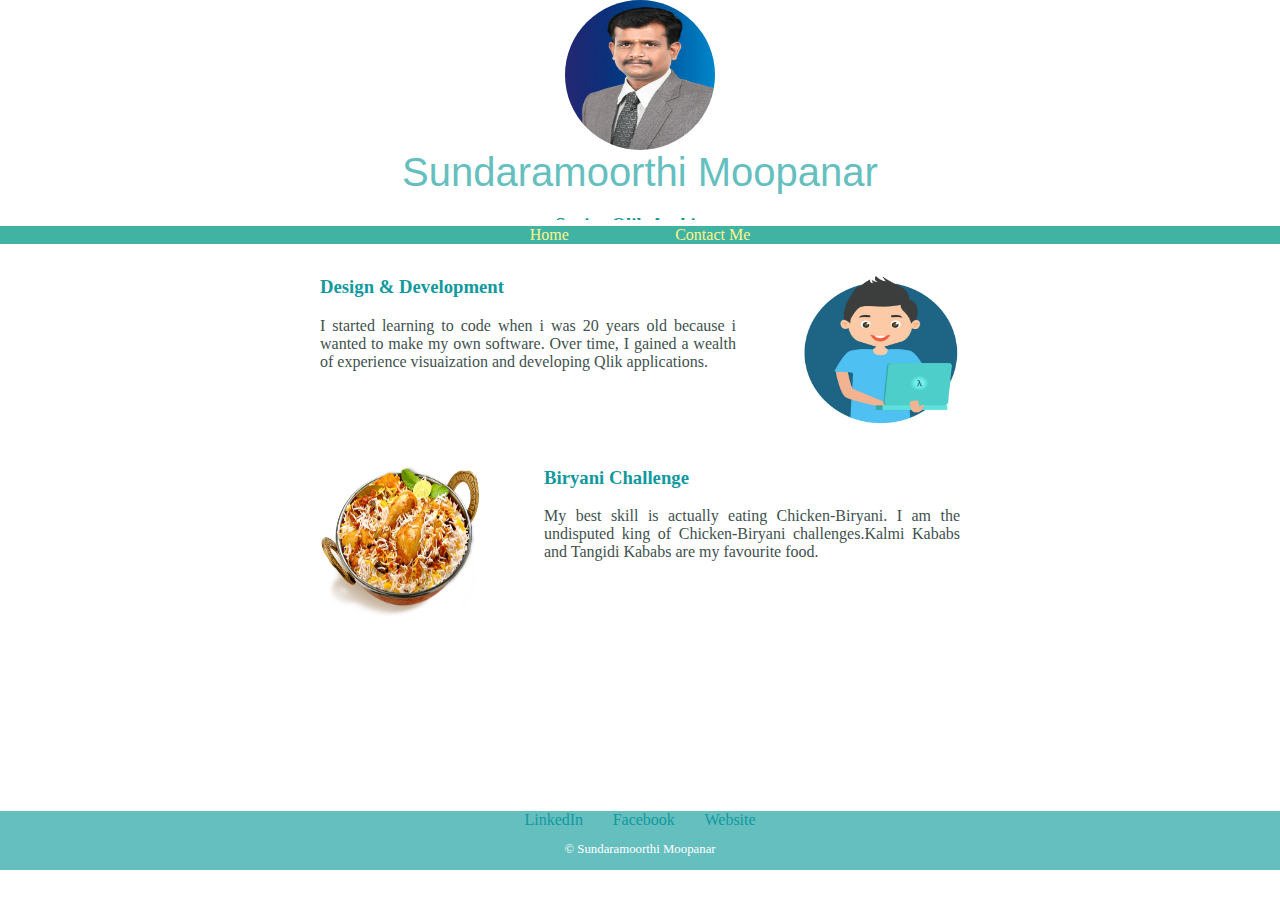
<file: index.html>
<html>
  <head>
    <meta charset="utf-8">
    <title>Sundar Personal Site</title>
    <link rel="stylesheet" href="CSS/Styles.css">
    <link rel="SHORTCUT ICON" href="image/Title.png" type="image/x-icon">
  </head>

  <frameset rows = "25%,5%,60%,10%">
    <frame name = "top" src = "head.html" noresize="noresize" frameborder="NO" border="0" scrolling="no"/>
    <frame name = "band" src = "Band.html" noresize="noresize" frameborder="NO" border="0" scrolling="no"/>
    <frame name = "main" src = "home.html" noresize="noresize" frameborder="NO" border="0"/>
    <frame name = "bottom" src = "footer.html" noresize="noresize" frameborder="NO" border="0" scrolling="no"/>

 <noframes>
    <body>Your browser does not support frames.</body>
 </noframes>

</frameset>

</html>
</file>
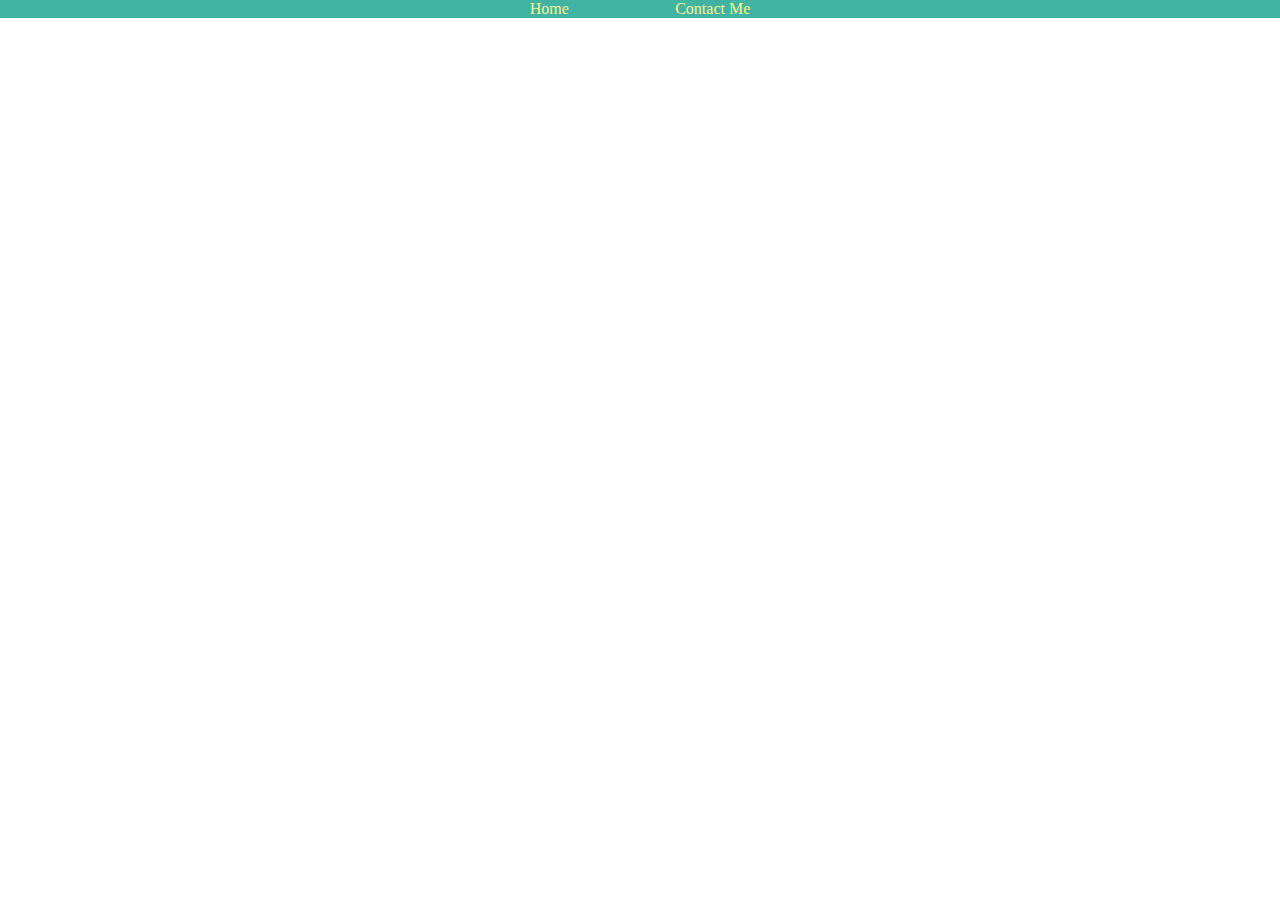
<file: Band.html>
<html>
  <head>
    <link rel="stylesheet" href="CSS/Styles.css">
  </head>
  <body>
<div class="band">
 <center>
   <a class="banda" href="home.html" target="main">Home</a>
   <a class="banda" href="Contact.html" target="main">Contact Me</a>


 </center>
</div>
</body>
</html>
</file>
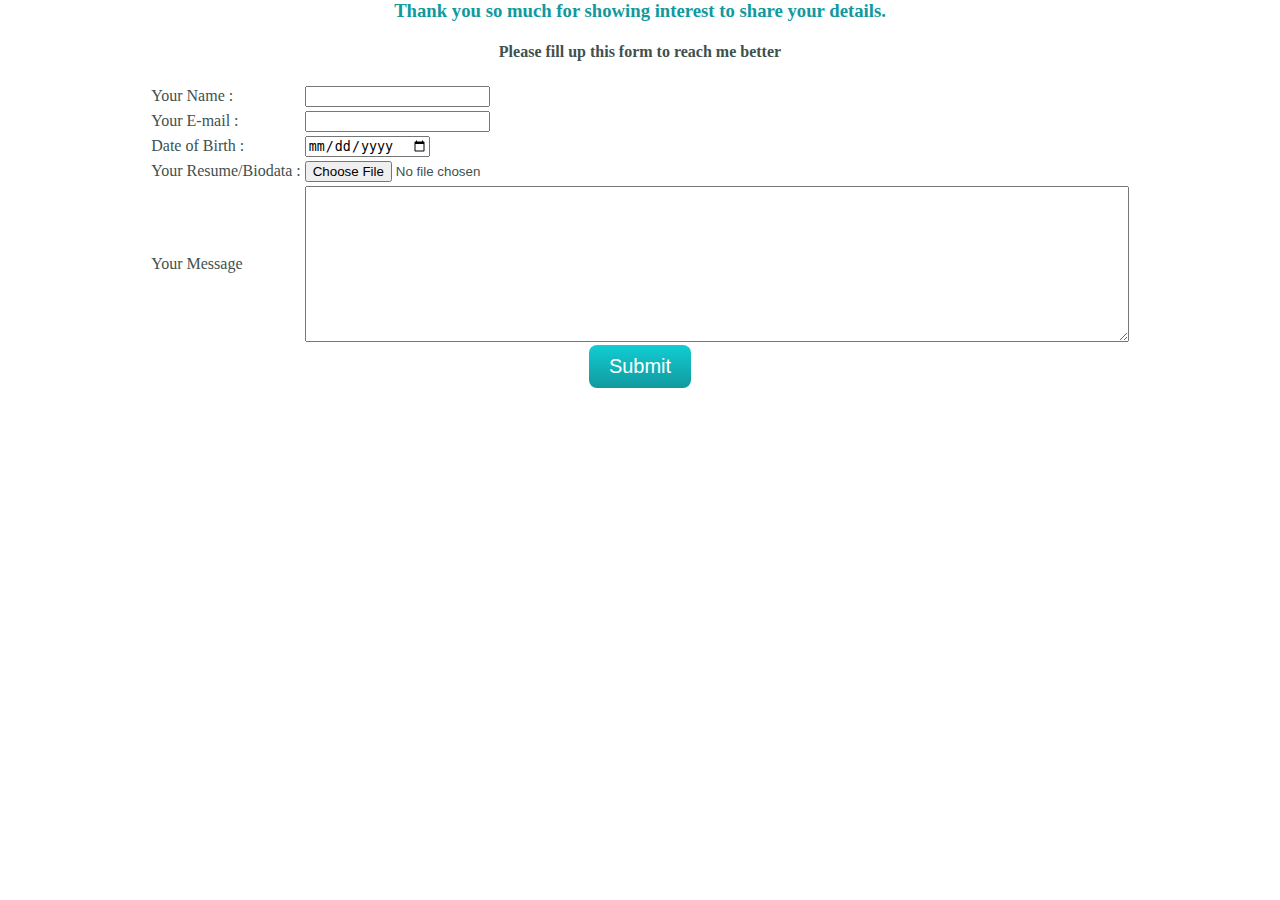
<file: Contact.html>
<html>
  <head>
    <link rel="stylesheet" href="CSS/Styles.css">
  </head>
  <body>
    <center>
<h3>Thank you so much for showing interest to share your details.</h3>

<h4>Please fill up this form to reach me better</h4>
<form class="Details" action="mailto:sundar.mcamku@gmail.com" method="post" enctype="text/plain">
<table>
  <tr>
    <td><label>Your Name :</label></td>
    <td><input type="text" name="MyName" value=""><br></td>
  </tr>
  <tr>
    <td><label>Your E-mail :</label></td>
    <td><input type="email" name="Email" value=""><br></td>
  </tr>
  <tr>
    <td><label>Date of Birth :</label></td>
    <td><input type="date" name="DateOfBirth" value=""><br></td>
  </tr>
  <tr>
     <td><label>Your Resume/Biodata :</label></td>
     <td><input type="file" name="Resume" value=""></td>
  </tr>
  <tr>
    <td>Your Message</td>
    <td><textarea name="Message" rows="10" cols="100"></textarea></td>
  </tr>
</table>
  <input class="btn" type="submit" name="Submit" value="Submit">


</form>

</center>

</body>
</html>
</file>
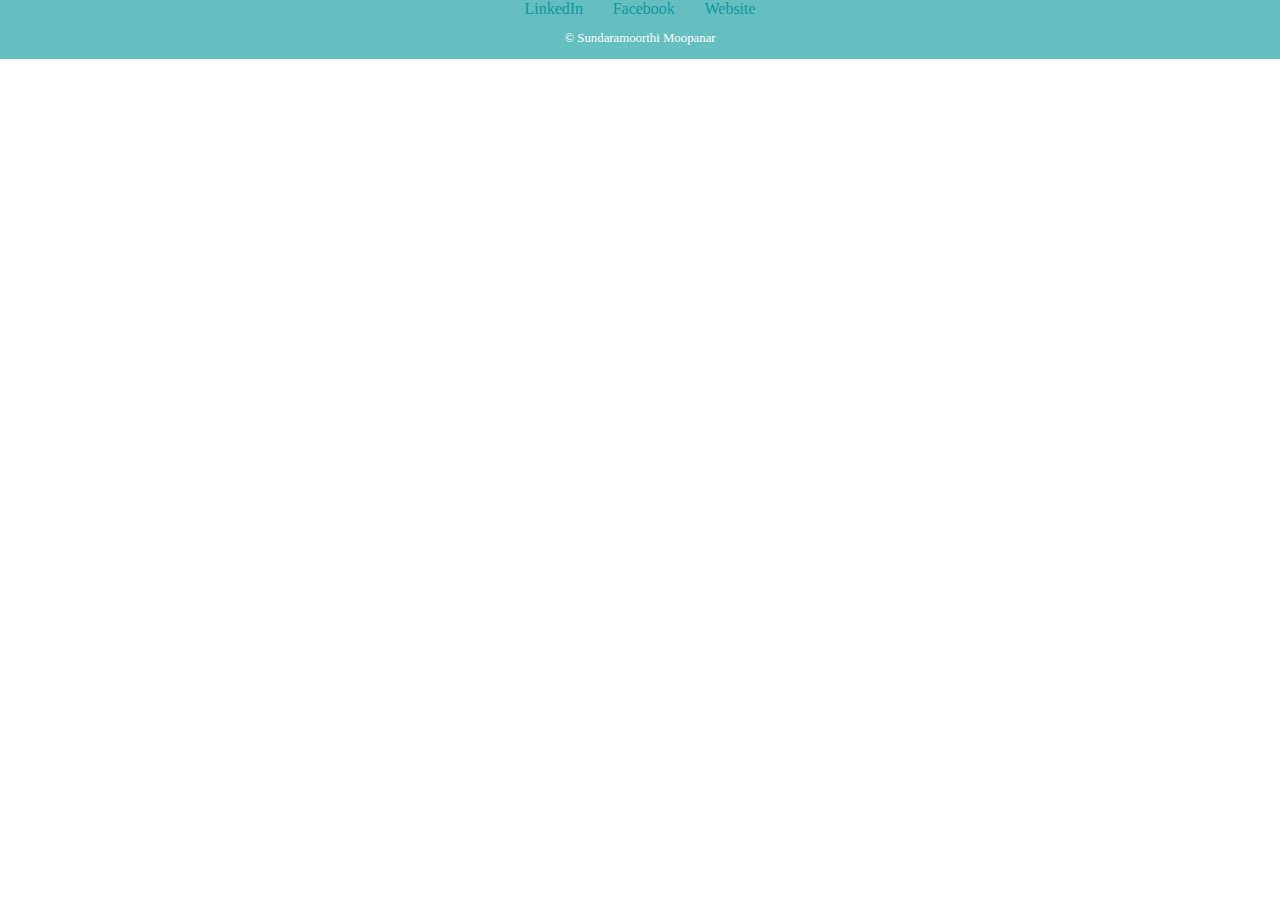
<file: footer.html>
<html>
  <head>
    <link rel="stylesheet" href="CSS/Styles.css">
  </head>
  <body>
<div class="Bottomdiv">
 <center>
   <a href="https://www.linkedin.com/in/sundaramoorthi-m-2b95b2b3/" target="_blank" rel="noopener">LinkedIn</a>
   <a href="https://www.facebook.com/sundaramoorthi.murugan" target="_blank" rel="noopener">Facebook</a>
   <a href="https://sundarmcamku.github.io/Mobile/" target="_blank" rel="noopener">Website</a>
   <p class="BottomP">&copy; Sundaramoorthi Moopanar</p>


 </center>
</div>
</body>
</html>
</file>
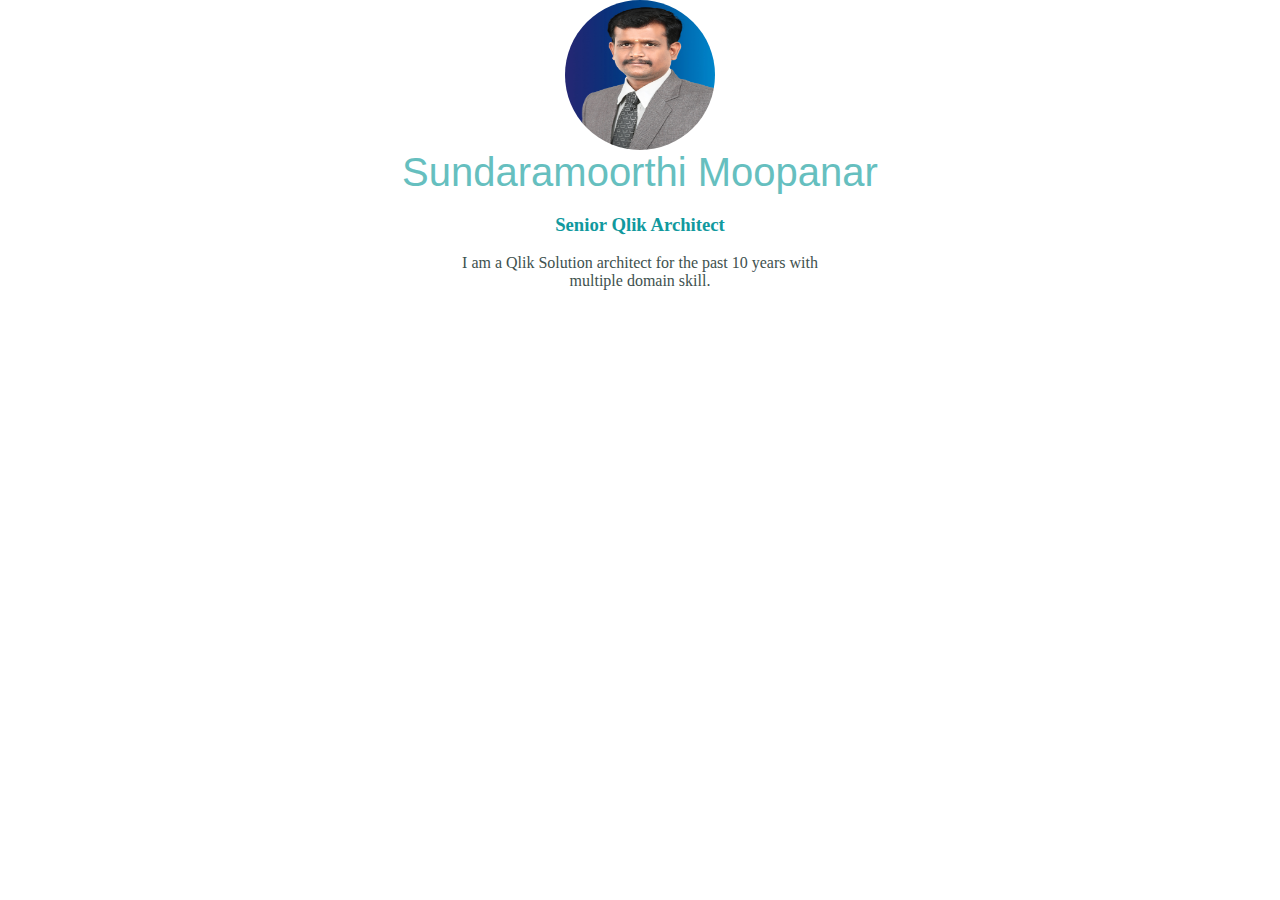
<file: head.html>
<html>
  <head>
    <link rel="stylesheet" href="CSS/Styles.css">
  </head>
  <body>
      <center>
        <img class="circle" src="image/SundarRect.jpg" alt="Sundaramoorthi Profile Picture" width="150" height="150" />
        <h2>Sundaramoorthi Moopanar</h2>
        <h3>Senior Qlik Architect</h3>
        <p class="intro">I am a Qlik Solution architect for the past 10 years with multiple domain skill.</p> </center>
</body>
</html>
</file>
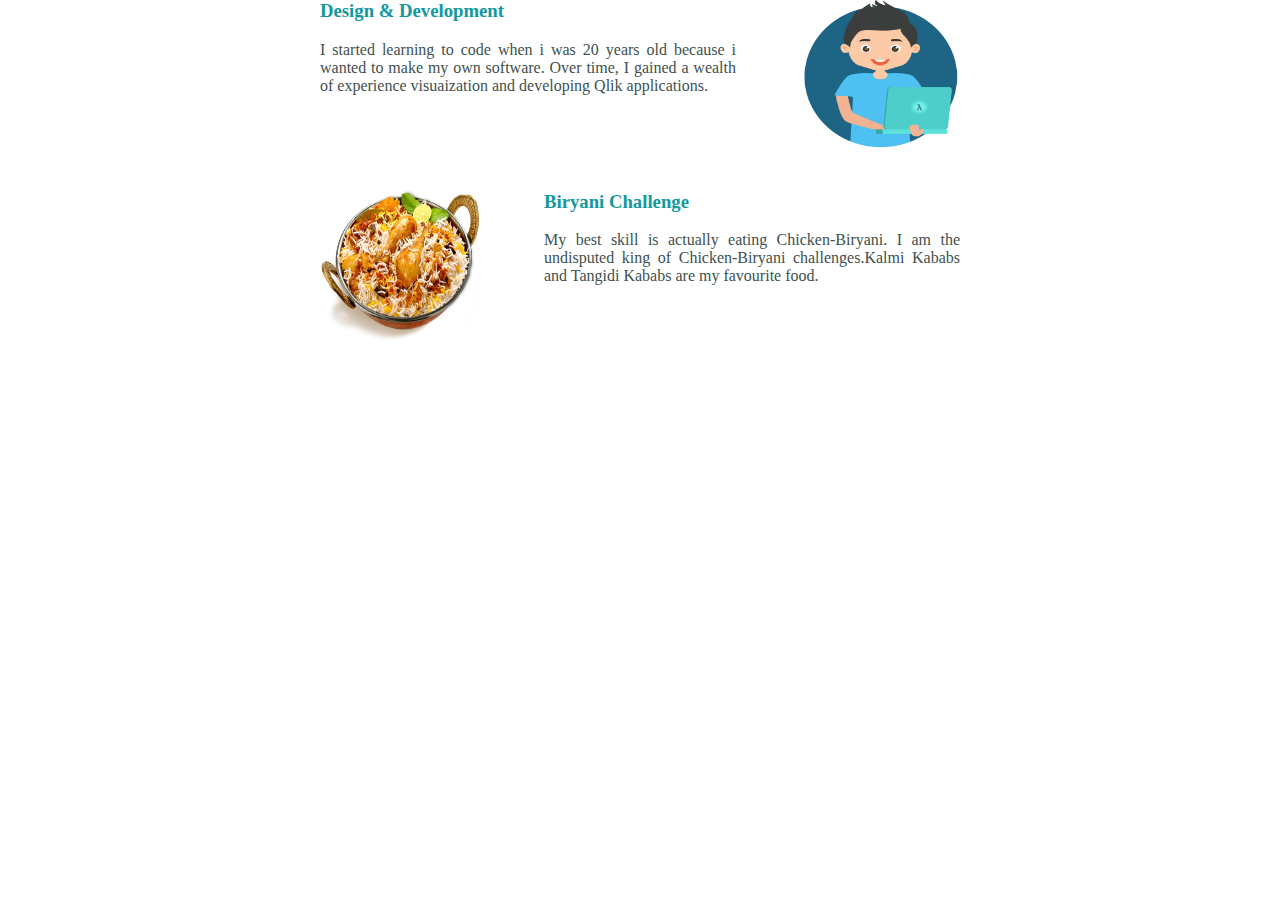
<file: home.html>
<html>
  <head>
    <link rel="stylesheet" href="CSS/Styles.css">
  </head>
  <body>
  <div class="skill-row">
    <img class="Skill-img" src="image/Code.png" alt="Code Image" height="150" width="150">
    <h3>Design & Development</h3>
    <p class="AlignJustify">I started learning to code when i was 20 years old
      because i wanted to make my own software.
      Over time, I gained a wealth of experience visuaization and
      developing Qlik applications.
    </p>
    </div>
    <div class="Briyani-row">
      <img class="Briyani-img" src="image/Briyani.png" alt="Biryani Image"  height="150" width="150">
      <h3>Biryani Challenge</h3>
      <p class="AlignJustify"> My best skill is actually eating Chicken-Biryani. I am the undisputed king of Chicken-Biryani challenges.Kalmi Kababs and Tangidi Kababs are my favourite food.
      </p>
      </div>
</body>
</html>
</file>
<file: CSS/Styles.css>
body
{
  color:#40514E;
  margin: 0;
  background-color: white;
}
h1
{
  margin:0;
}
h2{
  margin:0;
  font-size: 2.5rem;
  font-family:'Arial',cursive;
  font-weight: normal;
  color:#66BFBF;
}
hr
{
  width:8%;
  border-width: 10px;
  border-color: lightgray;
  border-style: dotted none none none;
}
h3{
color:#11999E;
}
a{
margin:1%;
color:#11999E;
text-decoration-line: none;
}

.banda{
  margin:4%;
  color:#FFF38C;
  text-decoration-line: none;
}

a:hover{
  color: #EAF6F6;
}
.Myname
{
  font-family: 'Arial', cursive;
  font-size: 4rem;
  color:#66BFBF;
}
.intro{
  width:30%;
}

.AlignJustify{
  text-align: justify;
}
.TopContainer
{
    text-align: center;
    margin: 0px;

    height:600px;
    position: relative;
    padding: 50px;
}

.topCloud
{
  position: relative;
  left:250px;
}

.bottomCloud{
  position: absolute;
}

.circle{
  border-radius: 50%;
}
.Briyani-row{
  width: 50%;
  margin:0 auto 0 auto;
  text-align: left;
}
.Briyani-img{
  width: 25%;
  float: left;
  margin-right: 10%;
}

.skill-row{
  width: 50%;
  margin:0 auto 6rem auto;
  text-align: left;
}
.Skill-img{
  width: 25%;
  float: right;
  margin-left: 10%;
}

.Bottomdiv{
  background-color:#66BFBF;
}

.band
{
  background-color:#41B3A3;
}
.btn {
  border: 0;
  background: #11CDD4;
  background-image: -webkit-linear-gradient(top, #11CDD4, #11999E);
  background-image: -moz-linear-gradient(top, #11CDD4, #11999E);
  background-image: -ms-linear-gradient(top, #11CDD4, #11999E);
  background-image: -o-linear-gradient(top, #11CDD4, #11999E);
  background-image: linear-gradient(to bottom, #11CDD4, #11999E);
  -webkit-border-radius: 8;
  -moz-border-radius: 8;
  border-radius: 8px;
  font-family: Arial;
  color: #ffffff;
  font-size: 20px;
  padding: 10px 20px 10px 20px;
  text-decoration: none;
}

.btn:hover {
  background: #30E3CB;
  background-image: -webkit-linear-gradient(top, #30E3CB, #2BC4AD);
  background-image: -moz-linear-gradient(top, #30E3CB, #2BC4AD);
  background-image: -ms-linear-gradient(top, #30E3CB, #2BC4AD);
  background-image: -o-linear-gradient(top, #30E3CB, #2BC4AD);
  background-image: linear-gradient(to bottom, #30E3CB, #2BC4AD);
  text-decoration: none;
}

.BottomP{
margin: 0;
padding: 1%;
color: white;
font-size: 0.80rem;
}
</file>
